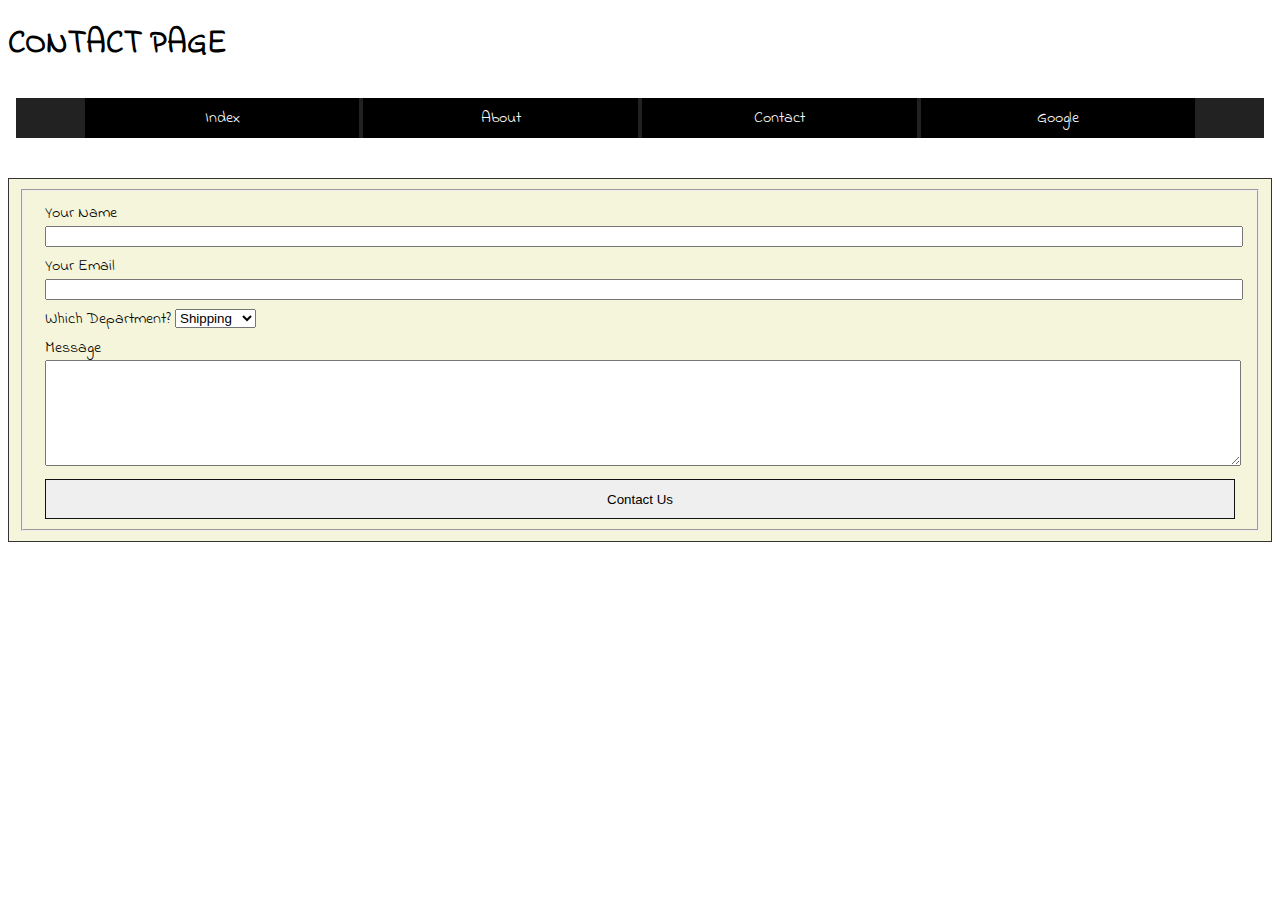
<file: contact.html>
<!DOCTYPE html>
<html lang="en">
<head>
    <meta charset="UTF-8" />
    <meta name="viewport" content="width=device-width, initial-scale=1">
    <title>Testing HTML</title>
    <link rel="stylesheet" href="css/style.css">
</head>
<body>
    <h1>CONTACT PAGE</h1>
    <iframe src="nav.html" name="navframe" id="navframe"></iframe>
    <form action="contact.html" id="contact">
        <fieldset>
            <div>
                <label for="name">Your Name</label>
                <input type="text" name="name" id="name"> </div>
            <div>
                <label for="email">Your Email</label>
                <input type="email" name="email" id="email"> </div>
            <div>
                <label for="seldept">Which Department?</label>
                <select name="seldept" id="seldept">
                    <option value="1">Shipping</option>
                    <option value="2">Sales</option>
                    <option value="3">Marketing</option>
                </select>
            </div>
            <div>
                <label for="message">Message</label>
                <br>
                <textarea name="message" id="message"></textarea>
            </div>
            <div>
                <input type="submit" value="Contact Us"> </div>
        </fieldset>
    </form>
</body>
</html>
</file>
<file: css/style.css>
@import url('https://fonts.googleapis.com/css?family=Dosis|Indie+Flower');
body {
   font-family: 'Indie Flower', cursive;
}
h1 {}
a {}
img {
    max-width: 100%;
    padding: 5px;
}
#wrapper {
    max-width: 1180px;
}
#main {
    width: 70%;
    float: left;
    padding: 10px;
    border: 1px solid #eee;
}
#sidebar {
    width: 25%;
    float: right;
    background-color: beige;
}
#contact {
    background-color: beige;
    border: 1px solid #333;
    padding: 10px;
}
.clear {
    clear: both;
}
.left {
    float: left;
}
.right {
    float: right;
}
.aboutimg {
    width: 200px;
}
#footer {
    width: 100%;
    background-color: black;
    min-height: 200px;
    color: #fff;
    text-align: center;
    padding-top: 30px;
}
#contact input[type="submit"] {
    border: 1px solid #111;
    width: 100%;
    height: 40px;
}
#contact input[type="text"],
#contact input[type="email"] {
    width: 100%;
}
#message {
    width: 100%;
    height: 100px;
}
#contact div {
    padding: 0 10px;
    margin-top: 5px;
}
#navframe {
    width: 100%;
    overflow: hidden;
    border-width: 0;
    height: 80px;
}
.navbar ul {
    list-style: none;
    width: 100%;
    margin: 0 auto;
    padding: 0;
    background-color: #222;
    text-align: center;
    overflow: hidden;
}
.navbar li {
    width: 22%;
    background-color: #000;
    display: inline-block;
    line-height: 40px;
    color: #fff;
}
.navbar a {
    color: #fff;
    text-decoration: none;
}
.navbar li:hover {
    background-color: #eee;
}
.navbar a:hover {
    color: #000;
}
@media only screen and (max-width:500px) {
    body {}
    .navbar li {
        line-height: 20px;
    }
    #main {
        width: 100%;
        float: none;
        padding: 0px;
    }
    #sidebar {
        width: 100%;
        float: none;
    }
    img {
        padding: 0px;
    }
    #navframe {
        overflow: hidden;
        height: 45px;
    }
}
</file>
